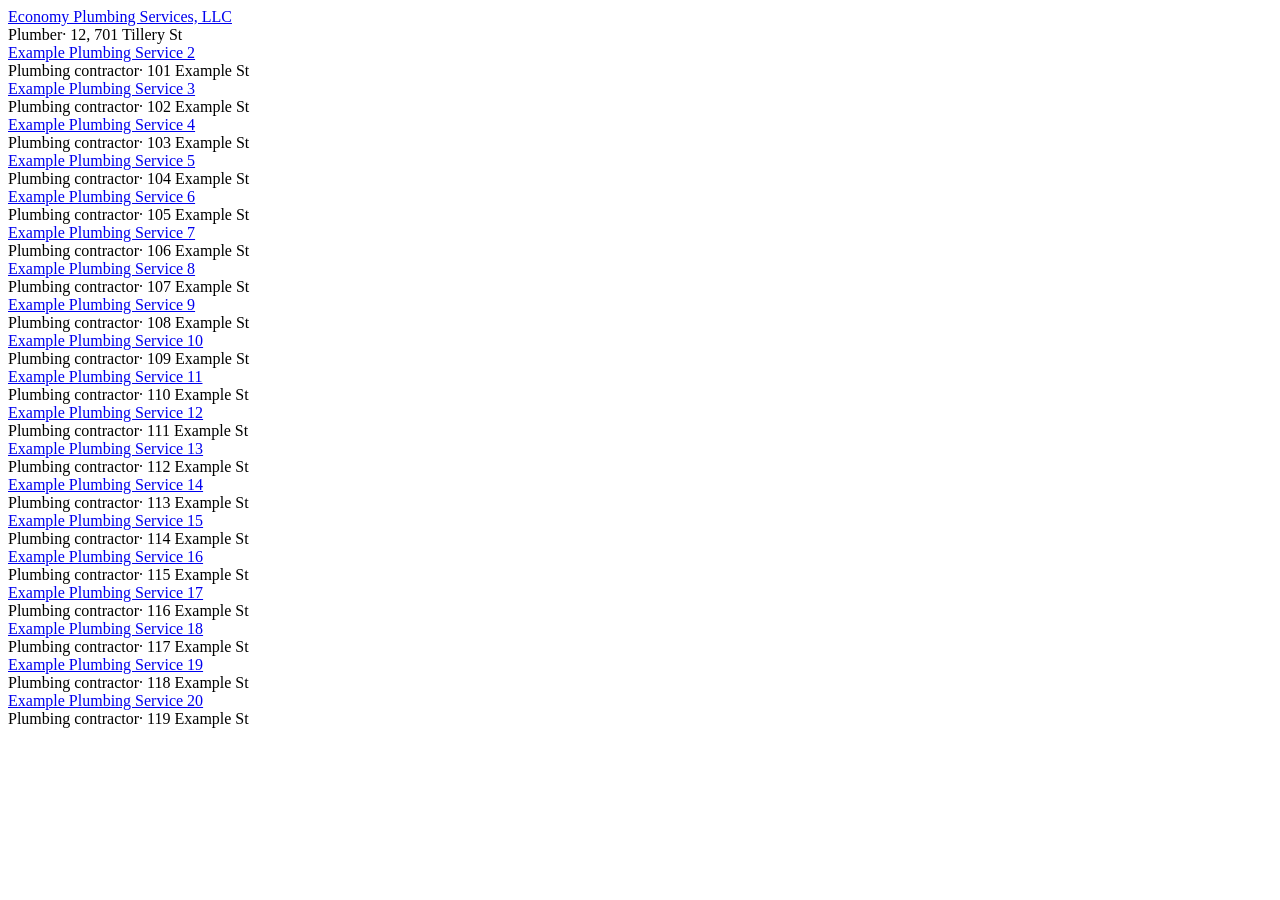
<file: tests/maps_results.html>
<!doctype html><html lang="en"><head><meta charset="utf-8"><title>Offline Google Maps parser fixture</title></head><body><div role="feed">
<div role="article"><a class="hfpxzc" aria-label="Economy Plumbing Services, LLC" href="https://www.google.com/maps/place/Example/data=!4m5!3m4!1s0x1:0x1!3d30.000000!4d-97.000000">Economy Plumbing Services, LLC</a><span role="img" aria-label="4.6 stars 123 Reviews"></span><div class="W4Efsd"><div class="W4Efsd"><span>Plumber</span><span>· 12, 701 Tillery St</span></div></div></div>
<div role="article"><a class="hfpxzc" aria-label="Example Plumbing Service 2" href="https://www.google.com/maps/place/Example/data=!4m5!3m4!1s0x1:0x2!3d30.001000!4d-97.001000">Example Plumbing Service 2</a><span role="img" aria-label="4.5 stars 123 Reviews"></span><div class="W4Efsd"><div class="W4Efsd"><span>Plumbing contractor</span><span>· 101 Example St</span></div></div></div>
<div role="article"><a class="hfpxzc" aria-label="Example Plumbing Service 3" href="https://www.google.com/maps/place/Example/data=!4m5!3m4!1s0x1:0x3!3d30.002000!4d-97.002000">Example Plumbing Service 3</a><span role="img" aria-label="4.5 stars 123 Reviews"></span><div class="W4Efsd"><div class="W4Efsd"><span>Plumbing contractor</span><span>· 102 Example St</span></div></div></div>
<div role="article"><a class="hfpxzc" aria-label="Example Plumbing Service 4" href="https://www.google.com/maps/place/Example/data=!4m5!3m4!1s0x1:0x4!3d30.003000!4d-97.003000">Example Plumbing Service 4</a><span role="img" aria-label="4.5 stars 123 Reviews"></span><div class="W4Efsd"><div class="W4Efsd"><span>Plumbing contractor</span><span>· 103 Example St</span></div></div></div>
<div role="article"><a class="hfpxzc" aria-label="Example Plumbing Service 5" href="https://www.google.com/maps/place/Example/data=!4m5!3m4!1s0x1:0x5!3d30.004000!4d-97.004000">Example Plumbing Service 5</a><span role="img" aria-label="4.5 stars 123 Reviews"></span><div class="W4Efsd"><div class="W4Efsd"><span>Plumbing contractor</span><span>· 104 Example St</span></div></div></div>
<div role="article"><a class="hfpxzc" aria-label="Example Plumbing Service 6" href="https://www.google.com/maps/place/Example/data=!4m5!3m4!1s0x1:0x6!3d30.005000!4d-97.005000">Example Plumbing Service 6</a><span role="img" aria-label="4.5 stars 123 Reviews"></span><div class="W4Efsd"><div class="W4Efsd"><span>Plumbing contractor</span><span>· 105 Example St</span></div></div></div>
<div role="article"><a class="hfpxzc" aria-label="Example Plumbing Service 7" href="https://www.google.com/maps/place/Example/data=!4m5!3m4!1s0x1:0x7!3d30.006000!4d-97.006000">Example Plumbing Service 7</a><span role="img" aria-label="4.5 stars 123 Reviews"></span><div class="W4Efsd"><div class="W4Efsd"><span>Plumbing contractor</span><span>· 106 Example St</span></div></div></div>
<div role="article"><a class="hfpxzc" aria-label="Example Plumbing Service 8" href="https://www.google.com/maps/place/Example/data=!4m5!3m4!1s0x1:0x8!3d30.007000!4d-97.007000">Example Plumbing Service 8</a><span role="img" aria-label="4.5 stars 123 Reviews"></span><div class="W4Efsd"><div class="W4Efsd"><span>Plumbing contractor</span><span>· 107 Example St</span></div></div></div>
<div role="article"><a class="hfpxzc" aria-label="Example Plumbing Service 9" href="https://www.google.com/maps/place/Example/data=!4m5!3m4!1s0x1:0x9!3d30.008000!4d-97.008000">Example Plumbing Service 9</a><span role="img" aria-label="4.5 stars 123 Reviews"></span><div class="W4Efsd"><div class="W4Efsd"><span>Plumbing contractor</span><span>· 108 Example St</span></div></div></div>
<div role="article"><a class="hfpxzc" aria-label="Example Plumbing Service 10" href="https://www.google.com/maps/place/Example/data=!4m5!3m4!1s0x1:0xa!3d30.009000!4d-97.009000">Example Plumbing Service 10</a><span role="img" aria-label="4.5 stars 123 Reviews"></span><div class="W4Efsd"><div class="W4Efsd"><span>Plumbing contractor</span><span>· 109 Example St</span></div></div></div>
<div role="article"><a class="hfpxzc" aria-label="Example Plumbing Service 11" href="https://www.google.com/maps/place/Example/data=!4m5!3m4!1s0x1:0xb!3d30.010000!4d-97.010000">Example Plumbing Service 11</a><span role="img" aria-label="4.5 stars 123 Reviews"></span><div class="W4Efsd"><div class="W4Efsd"><span>Plumbing contractor</span><span>· 110 Example St</span></div></div></div>
<div role="article"><a class="hfpxzc" aria-label="Example Plumbing Service 12" href="https://www.google.com/maps/place/Example/data=!4m5!3m4!1s0x1:0xc!3d30.011000!4d-97.011000">Example Plumbing Service 12</a><span role="img" aria-label="4.5 stars 123 Reviews"></span><div class="W4Efsd"><div class="W4Efsd"><span>Plumbing contractor</span><span>· 111 Example St</span></div></div></div>
<div role="article"><a class="hfpxzc" aria-label="Example Plumbing Service 13" href="https://www.google.com/maps/place/Example/data=!4m5!3m4!1s0x1:0xd!3d30.012000!4d-97.012000">Example Plumbing Service 13</a><span role="img" aria-label="4.5 stars 123 Reviews"></span><div class="W4Efsd"><div class="W4Efsd"><span>Plumbing contractor</span><span>· 112 Example St</span></div></div></div>
<div role="article"><a class="hfpxzc" aria-label="Example Plumbing Service 14" href="https://www.google.com/maps/place/Example/data=!4m5!3m4!1s0x1:0xe!3d30.013000!4d-97.013000">Example Plumbing Service 14</a><span role="img" aria-label="4.5 stars 123 Reviews"></span><div class="W4Efsd"><div class="W4Efsd"><span>Plumbing contractor</span><span>· 113 Example St</span></div></div></div>
<div role="article"><a class="hfpxzc" aria-label="Example Plumbing Service 15" href="https://www.google.com/maps/place/Example/data=!4m5!3m4!1s0x1:0xf!3d30.014000!4d-97.014000">Example Plumbing Service 15</a><span role="img" aria-label="4.5 stars 123 Reviews"></span><div class="W4Efsd"><div class="W4Efsd"><span>Plumbing contractor</span><span>· 114 Example St</span></div></div></div>
<div role="article"><a class="hfpxzc" aria-label="Example Plumbing Service 16" href="https://www.google.com/maps/place/Example/data=!4m5!3m4!1s0x1:0x10!3d30.015000!4d-97.015000">Example Plumbing Service 16</a><span role="img" aria-label="4.5 stars 123 Reviews"></span><div class="W4Efsd"><div class="W4Efsd"><span>Plumbing contractor</span><span>· 115 Example St</span></div></div></div>
<div role="article"><a class="hfpxzc" aria-label="Example Plumbing Service 17" href="https://www.google.com/maps/place/Example/data=!4m5!3m4!1s0x1:0x11!3d30.016000!4d-97.016000">Example Plumbing Service 17</a><span role="img" aria-label="4.5 stars 123 Reviews"></span><div class="W4Efsd"><div class="W4Efsd"><span>Plumbing contractor</span><span>· 116 Example St</span></div></div></div>
<div role="article"><a class="hfpxzc" aria-label="Example Plumbing Service 18" href="https://www.google.com/maps/place/Example/data=!4m5!3m4!1s0x1:0x12!3d30.017000!4d-97.017000">Example Plumbing Service 18</a><span role="img" aria-label="4.5 stars 123 Reviews"></span><div class="W4Efsd"><div class="W4Efsd"><span>Plumbing contractor</span><span>· 117 Example St</span></div></div></div>
<div role="article"><a class="hfpxzc" aria-label="Example Plumbing Service 19" href="https://www.google.com/maps/place/Example/data=!4m5!3m4!1s0x1:0x13!3d30.018000!4d-97.018000">Example Plumbing Service 19</a><span role="img" aria-label="4.5 stars 123 Reviews"></span><div class="W4Efsd"><div class="W4Efsd"><span>Plumbing contractor</span><span>· 118 Example St</span></div></div></div>
<div role="article"><a class="hfpxzc" aria-label="Example Plumbing Service 20" href="https://www.google.com/maps/place/Example/data=!4m5!3m4!1s0x1:0x14!3d30.019000!4d-97.019000">Example Plumbing Service 20</a><span role="img" aria-label="4.5 stars 123 Reviews"></span><div class="W4Efsd"><div class="W4Efsd"><span>Plumbing contractor</span><span>· 119 Example St</span></div></div></div>
</div></body></html>
</file>
